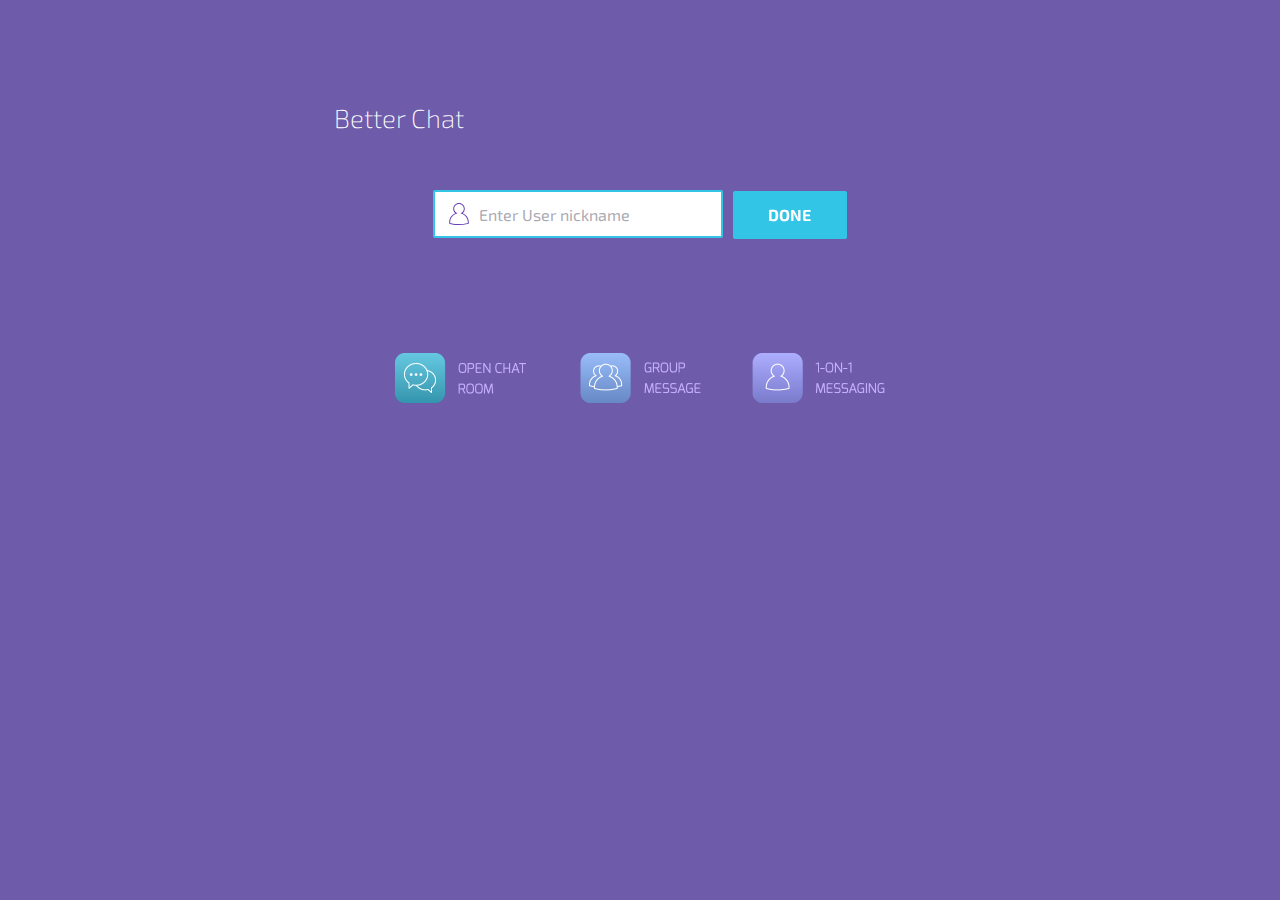
<file: index.html>
<!doctype html>
<html lang="en">
<head>
  <meta charset="UTF-8">

  <link rel="shortcut icon" href="https://s3.amazonaws.com/sendbird-static/favicon/favicon.ico" type="image/x-icon">

  <link href='https://fonts.googleapis.com/css?family=Exo+2:400,900italic,900,800italic,800,700italic,700,600italic,600,500italic,500,400italic,300italic,200italic,200,100italic,100,300' rel='stylesheet' type='text/css'>
  <link href='https://fonts.googleapis.com/css?family=Lato:400,900italic,900,800italic,800,700italic,700,600italic,600,500italic,500,400italic,300italic,200italic,200,100italic,100,300' rel='stylesheet' type='text/css'>

  <link rel="stylesheet" href="static/bootstrap/bootstrap.min.css">
  <link rel="stylesheet" href="static/css/sample-index.css">

  <title>Better</title>
</head>
<body class="sample-background">
  <div class="container">
    <div class="row">

      <!-- top -->
      <div class="index-section index-top">
        <div class="text-sort text-sort--right">
          
        </div>
        <div class="text-sort text-sort--left">
          <label class="index-title">Better Chat</label>
        </div>
      </div>

      <!-- nickname -->
      <div class="index-section index-input">
        <input type="text" class="index-nickname" maxlength="12" placeholder="Enter User nickname" id="user_nickname">
        <button type="button" class="index-button" id="btn_start">DONE</button>
      </div>

      <!-- description -->
     

      <div class="index-section index-bottom">
        <img src="static/img/image-landing-01.png" width="624">
      </div>

    </div>
  </div>
  

  <script src="static/js/jquery-1.11.3.min.js"></script>
  <script src="static/js/util.js"></script>
  <script src="static/js/index.js"></script>

</body>
</html>
</file>
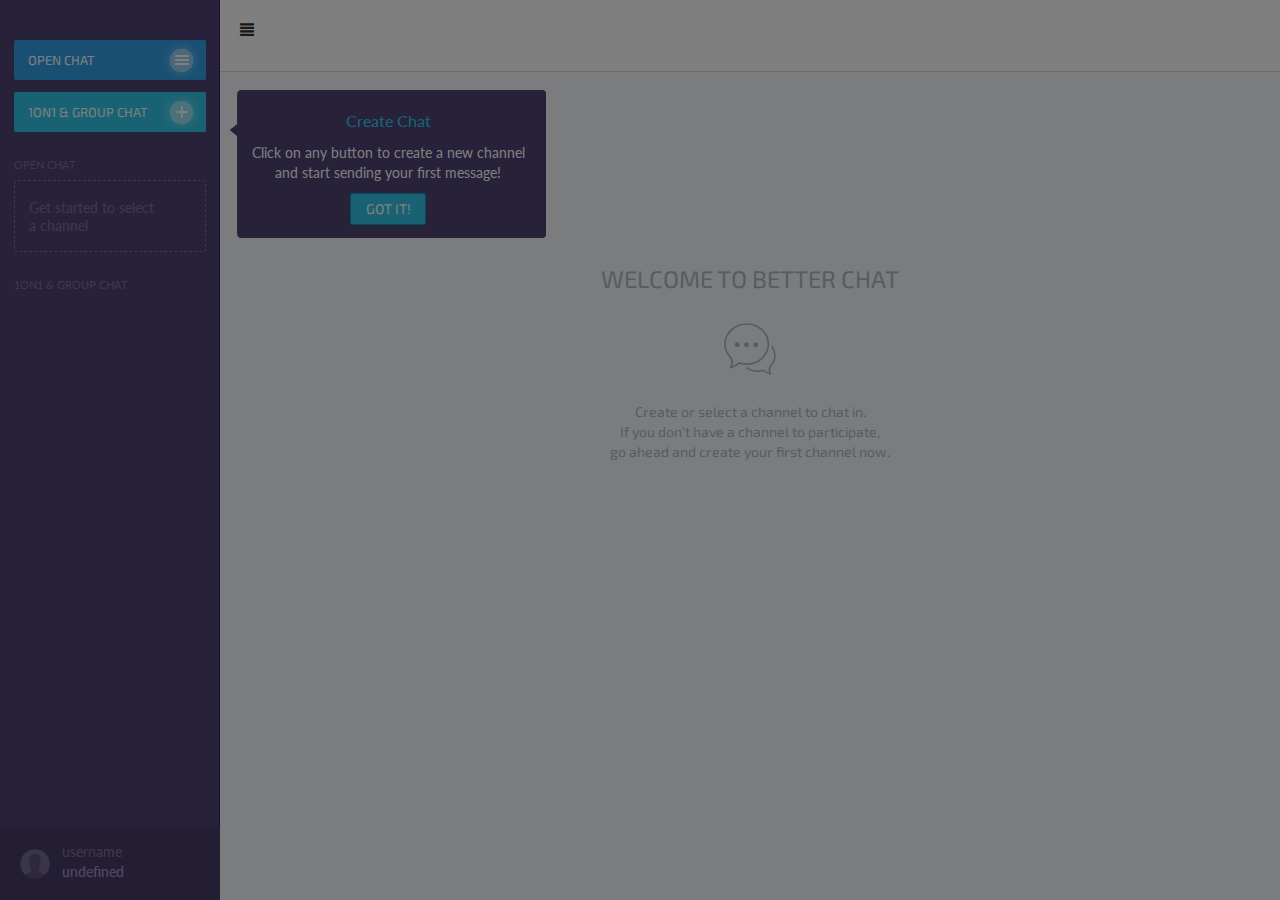
<file: chat.html>
<!doctype html>
<html lang="en">
<head>
  <meta charset="UTF-8">

  <link rel="shortcut icon" href="https://s3.amazonaws.com/sendbird-static/favicon/favicon.ico" type="image/x-icon">

  <link href='https://fonts.googleapis.com/css?family=Exo+2:400,900italic,900,800italic,800,700italic,700,600italic,600,500italic,500,400italic,300italic,200italic,200,100italic,100,300'
        rel='stylesheet' type='text/css'>
  <link href='https://fonts.googleapis.com/css?family=Lato:400,900italic,900,800italic,800,700italic,700,600italic,600,500italic,500,400italic,300italic,200italic,200,100italic,100,300'
        rel='stylesheet' type='text/css'>

  <link rel="stylesheet" href="static/bootstrap/bootstrap.min.css">
  <link rel="stylesheet" href="static/css/sample-chat.css">

  <title>Better</title>
  
</head>
<body>
  <div class="init-check"></div>

  <div class="sample-body">

    <!-- left nav -->
    <div class="left-nav">
     
      <div class="left-nav-channel-select">
        <button type="button" class="left-nav-button left-nav-open" id="btn_open_chat">
          OPEN CHAT
          <div class="left-nav-button-guide"></div>
        </button>
        <button type="button" class="left-nav-button left-nav-messaging" id="btn_messaging_chat">
          1ON1 & GROUP CHAT
          <div class="left-nav-button-guide"></div>
        </button>
      </div>

      <div class="left-nav-channel-section">
        <div class="left-nav-channel-title">OPEN CHAT</div>
        <div class="left-nav-channel-empty">Get started to select<br>a channel</div>
        <div id="open_channel_list"></div>

        <div class="left-nav-channel-title title-messaging">1ON1 & GROUP CHAT</div>
        <div id="messaging_channel_list"></div>
      </div>

      <div class="left-nav-user">
        <div class="left-nav-user left-nav-user-icon"></div>
        <div class="left-nav-user left-nav-login-user">
          <div class="left-nav-user left-nav-user-title">username</div>
          <div class="left-nav-user left-nav-user-nickname"></div>
        </div>
      </div>

    </div> <!-- // end left nav -->


    <!-- chat section -->
    <div class="right-section">
      <!-- modal-bg -->
      <div class="right-section__modal-bg"></div>

      <!-- top -->
      <div class="chat-top">

        <div class="glyphicon glyphicon-align-justify" onclick="showMenu()" style="float:left; margin-right:15px"></div>

        <div class="chat-top__title"></div>
        <div class="chat-top-button">

          <div class="chat-top__button chat-top__button-invite">INVITE</div>
          <div class="modal-guide-user">
            user list
          </div>

          <div class="chat-top__button chat-top__button-member"></div>
          <div class="modal-guide-member">
            Current member list
          </div>

          <div class="chat-top__button chat-top__button-leave"></div>
          <div class="modal-guide-leave">
            Leave
          </div>

        </div>
      </div>

      <!-- channel empty -->
      <div class="chat-empty">
        <div class="chat-empty chat-empty__tile">WELCOME TO BETTER CHAT</div>
        <div class="chat-empty chat-empty__icon"></div>
        <div class="chat-empty chat-empty__desc">
          Create or select a channel to chat in.<br>
          If you don't have a channel to participate,<br>
          go ahead and create your first channel now.
        </div>
      </div>

      <!-- chat -->
      <div class="chat">
        <div class="chat-canvas"></div>

        <div class="chat-input">
          <label class="chat-input-file" for="chat_file_input">
            <input type="file" name="file" id="chat_file_input" style="display: none;">
          </label>
          <div class="chat-input-text">
            <textarea class="chat-input-text__field" placeholder="Write a chat" disabled="true"></textarea>
          </div>
        </div>
        <label class="chat-input-typing"></label>
      </div>

    </div> <!-- // end chat section -->

  </div>

  <!-----------------------
            modal
  ------------------------>
  <div class="modal-guide-create">
    <div class="modal-guide-create__title">Create Chat</div>
    <div class="modal-guide-create__desc">
      Click on any button to create a new channel<br>
      and start sending your first message!
    </div>
    <button type="button" class="modal-guide-create__button" id="guide_create">GOT IT!</button>
  </div>

  <div class="modal-open-chat">
    <div class="modal-open-chat-top">
      <input type="text" class="modal-open-chat-top__search" placeholder="Search Channel" id="modal_open_chat_search">
    </div>
    <div class="modal-open-chat-list"></div>
    <div class="modal-open-chat-more">
      <div class="modal-open-chat-more__text">MORE<div class="modal-open-chat-more__icon"></div></div>
    </div>
  </div>

  <div class="modal-messaging">
    <div class="modal-messaging-top">
      <label class="modal-messaging-top__title">1on1 Chat</label>
      <label class="modal-messaging-top__desc">Member list shows people inside the application.</label>
    </div>
    <div class="modal-messaging-list">
      <div class="modal-messaging-list__item">Username1<div class="modal-messaging-list__icon"></div></div>
      <div class="modal-messaging-list__item">Username2<div class="modal-messaging-list__icon modal-messaging-list__icon--select"></div></div>

      <div class="modal-messaging-more">MORE<div class="modal-messaging-more__icon"></div></div>
    </div>
    <div class="modal-messaging-bottom">
      <button type="button" class="modal-messaging-bottom__button" onclick="startMessaging()">START MESSAGE</button>
    </div>
  </div>

  <div class="modal-member">
    <div class="modal-member-title">CURRENT MEMBER LIST</div>
    <div class="modal-member-list"></div>
  </div>

  <div class="modal-invite">
    <div class="modal-invite-title">USER LIST</div>
    <div class="modal-invite-top">
      <label class="modal-messaging-top__title modal-invite-top__title">1on1 Chat</label>
      <label class="modal-invite-top__desc">Member list shows people inside the application.</label>
    </div>
    <div class="modal-messaging-list modal-invite-list">

    </div>
    <div class="modal-invite-bottom">
      <button type="button" class="modal-invite-bottom__button" onclick="inviteMember()">INVITE</button>
    </div>
  </div>

  <div class="modal-leave-channel">
    <div class="modal-leave-channel-card">
      <div class="modal-leave-channel-title">Are you Sure?</div>
      <div class="modal-leave-channel-desc">Do you want to leave this channel?</div>
      <div class="modal-leave-channel-separator"></div>
      <div class="modal-leave-channel-bottom">
        <button type="button" class="modal-leave-channel-button modal-leave-channel-close">CANCEL</button>
        <button type="button" class="modal-leave-channel-button modal-leave-channel-submit">YES</button>
      </div>
    </div>
  </div>
  <!-----------------------
        // END modal
  ------------------------>

  <script src="static/lib/SendBird.min.js"></script>
  <script src="static/js/jquery-1.11.3.min.js"></script>
  <script src="static/js/util.js"></script>
  <script src="static/js/chat.js"></script>

</body>
</html>
</file>
<file: static/css/sample-index.css>
input, button {
  outline: none;
}

.sample-background {
  background: #6e5baa;
  min-width: 960px;
  overflow-x: scroll;
}

.index-section {
  width: 624px;
  margin: auto;
  height: 70px;
}

.index-top {
  margin-top: 80px;
}

.index-title {
  color: #fff;
  font-family: 'Exo 2';
  font-weight: 200;
  font-size: 26px;
  margin: 0 0 0 6px;
  line-height: 76px;
}

.text-sort {
  width: 310px;
  padding: 0;
  margin: 0;
  float: left;
}

.text-sort--right {
  text-align: right;
}

.text-sort--left {
  text-align: left;
}

.index-input {
  text-align: center;
  margin-top: 40px;
}

.index-nickname:focus,
.index-nickname:hover,
.index-nickname:active {
  border: 2px solid #32C5E6;
}


.index-nickname {
  padding: 0 10px 0 44px;
  background: url("../img/icon-username-landing.svg") #fff no-repeat 12px;
  width: 290px;
  height: 48px;
  border: 2px solid #fff;
  -webkit-border-radius: 2px;
  -moz-border-radius: 2px;
  border-radius: 2px;
  font-family: 'Lato';
  font-weight: 400;
  font-size: 16px;
  color: #555555;
}
::-webkit-input-placeholder { /* WebKit browsers */
  font-family: 'Exo 2';
  font-weight: 400;
  font-size: 16px;
  color: #aaaab3 !important;
}
:-moz-placeholder { /* Mozilla Firefox 4 to 18 */
  font-family: 'Exo 2';
  font-weight: 400;
  font-size: 16px;
  color: #aaaab3 !important;
}
::-moz-placeholder { /* Mozilla Firefox 19+ */
  font-family: 'Exo 2';
  font-weight: 400;
  font-size: 16px;
  color: #aaaab3 !important;
}
:-ms-input-placeholder { /* Internet Explorer 10+ */
  font-family: 'Exo 2';
  font-weight: 400;
  font-size: 16px;
  color: #aaaab3 !important;
}

.index-button {
  margin: 0 0 0 6px;
  width: 114px;
  height: 48px;
  -webkit-border-radius: 2px;
  -moz-border-radius: 2px;
  border-radius: 2px;
  border: 0;
  background: #32c5e6;
  font-family: 'Exo 2';
  font-weight: 700;
  font-size: 16px;
  color: #fff;
  padding: 0;
}

.index-button:hover,
.index-button:focus {
  background: #328FE6;
}

.index-text {
  height: 100%;
  margin-top: 20px;
  font-family: 'Exo 2';
  font-weight: 300;
  font-size: 16px;
  color: #c7b0ff;
  text-align: center;
}

.index-bottom {
  width: 100%;
  height: 100%;
  text-align: center;
  margin-top: 80px;
}
</file>
<file: static/css/sample-chat.css>
input, button, textarea {
  outline: none;
}

.left-nav::-webkit-scrollbar {
  width: 8px;
}

.left-nav::-webkit-scrollbar-track {
  -webkit-box-shadow: inset 0 0 6px rgba(0, 0, 0, 0.3);
  -webkit-border-radius: 10px;
  border-radius: 10px;
}

.left-nav::-webkit-scrollbar-thumb {
  -webkit-border-radius: 10px;
  border-radius: 10px;
  background: rgba(63, 47, 91, 0.65);
  -webkit-box-shadow: inset 0 0 6px rgba(0, 0, 0, 0.5);
}

.left-nav::-webkit-scrollbar-thumb:window-inactive {
  background: rgba(63, 47, 91, 0.65);
}



.init-check {
  display: none;
  position: absolute;
  top: 0;
  left: 0;
  width: 100%;
  height: 100%;
  background: rgba(0, 0, 0, 0.5);
  z-index: 999;
}

.sample-body {
  min-width: 960px;
  overflow-x: auto;
}

.left-nav {
  width: 220px;
  height: 100vh;
  background: #4e4273;
  padding: 20px 0 0 0;
  border-right: 1px solid #3b1973;
  float: left;
}

.left-nav-icon {
  width: 142px;
  height: 50px;
  background: url("../img/logo_main.svg") no-repeat center center;
  margin-left: 14px;
}

.left-nav-channel-select {
  padding: 20px 14px 0 14px;
}

.left-nav-button-guide {
  width: 36px;
  height: 36px;
  background: url("../img/image-outerglow.svg") no-repeat center center transparent;
  float: right;
  margin-right: 7px;
}

.left-nav-button {
  width: 192px;
  height: 40px;
  -webkit-border-radius: 2px;
  -moz-border-radius: 2px;
  border-radius: 2px;
  padding: 0 0 0 14px;
  font-family: 'Exo 2';
  font-weight: 400;
  font-size: 13px;
  color: #fff;
  line-height: 36px;
  border: 0;
  text-align: left;
}

.left-nav-open {
  background: url("../img/btn-openchat-normal.svg") no-repeat 160px center #329fe6;
}
.left-nav-open:hover,
.left-nav-open:focus {
  background: url("../img/btn-openchat-normal.svg") no-repeat 160px center #0e6bc4;
}

.left-nav-open--active,
.left-nav-open--active:hover,
.left-nav-open--active:focus {
  width: 212px;
  background: url("../img/btn-openchat-close.svg") no-repeat 160px center #0e6bc4;
}

.left-nav-messaging {
  margin-top: 12px;
  background: url("../img/btn-1on1groupchat-normal.svg") no-repeat 160px center #32c5e6;
}
.left-nav-messaging:hover,
.left-nav-messaging:focus {
  background: url("../img/btn-1on1groupchat-normal.svg") no-repeat 160px center #0f9ab8;
}

.left-nav-messaging--active,
.left-nav-messaging--active:hover,
.left-nav-messaging--active:focus {
  width: 212px;
  background: url("../img/btn-openchat-close.svg") no-repeat 160px center #0f9ab8;
}

.left-nav-channel-section {
  height: calc(100% - 240px);
  margin-top: 18px;
  overflow-y: auto;
}

.left-nav-channel-empty {
  width: 192px;
  height: 72px;
  padding: 18px 0 0 14px;
  margin-left: 14px;
  border: 1px dashed #7f6da0;
  -webkit-border-radius: 4px;
  -moz-border-radius: 4px;
  border-radius: 4px;
  font-family: 'Lato';
  font-weight: 500;
  font-size: 14px;
  color: #7f6da0;
  line-height: 18px;
  text-align: left;
}

.left-nav-channel-title {
  width: 100%;
  height: 30px;
  font-family: 'Lato';
  font-weight: 500;
  font-size: 11px;
  color: #7f6da0;
  line-height: 30px;
  padding: 0 14px;
}
.title-messaging {
  margin-top: 18px;
}

.left-nav-channel {
  width: 100%;
  height: 30px;
  font-family: 'Lato';
  font-weight: 500;
  font-size: 16px;
  color: #a08dce;
  line-height: 30px;
  padding: 0 0 0 38px;
  cursor: pointer;
}

.left-nav-channel-open {
  background: url("../img/icon-menu-channel-off.svg") no-repeat 14px center transparent;
}
.left-nav-channel-open:hover {
  background: url("../img/icon-menu-channel-off.svg") no-repeat 14px center #463c66;
}

.left-nav-channel-open--active {
  background: url("../img/icon-menu-channel-on.svg") no-repeat 14px center #362f4f;
  color: #fff;
}
.left-nav-channel-open--active:hover {
  background: url("../img/icon-menu-channel-on.svg") no-repeat 14px center #3f2f5b;
  color: #fff;
}

.left-nav-channel-open--active:hover > .left-nav-channel-leave,
.left-nav-channel-messaging--active:hover > .left-nav-channel-leave,
.left-nav-channel-group--active:hover > .left-nav-channel-leave {
  display: block;
}
.left-nav-channel-leave {
  display: none;
  width: 17px;
  height: 30px;
  float: right;
  margin-right: 20px;
  background: url("../img/btn-leave-menu-over.svg") no-repeat center center transparent;
}
.left-nav-channel-leave--active {
  display: block;
  background: url("../img/btn-leave-menu-click.svg") no-repeat center center transparent;
}

.left-nav-channel-messaging {
  background: url("../img/icon-menu-chat-off.svg") no-repeat 14px center transparent;
}
.left-nav-channel-messaging:hover {
  background: url("../img/icon-menu-chat-off.svg") no-repeat 14px center #463c66;
}

.left-nav-channel-messaging--active {
  background: url("../img/icon-menu-chat-on.svg") no-repeat 14px center #362f4f;
  color: #fff;
}

.left-nav-channel-group {
  background: url("../img/icon-menu-group-off.svg") no-repeat 14px center transparent;
}
.left-nav-channel-group:hover {
  background: url("../img/icon-menu-group-off.svg") no-repeat 14px center #463c66;
}

.left-nav-channel-group--active {
  background: url("../img/icon-menu-group-on.svg") no-repeat 14px center #362f4f;
  color: #fff;
}

.left-nav-channe__unread {
  width: 20px;
  height: 16px;
  -webkit-border-radius: 6px;
  -moz-border-radius: 6px;
  border-radius: 6px;
  background: #f5429c;
  font-family: 'Lato';
  font-weight: 400;
  font-size: 11px;
  color: #fff;
  line-height: 16px;
  float: right;
  text-align: center;
  margin: 7px 20px 0 0;
}

.left-nav-user {
  width: 220px;
  height: 72px;
  position: absolute;
  bottom: 0;
  background: #463c66;
  font-family: 'Lato';
}

.left-nav-user-icon {
  width: 30px;
  height: 72px;
  position: relative;
  background: url("../img/image-profile.svg") no-repeat center center;
  margin-left: 20px;
  float: left;
}

.left-nav-user-title {
  width: auto;
  height: auto;
  position: relative;
  font-weight: 500;
  color: #7f6da0;
}

.left-nav-user-nickname {
  width: auto;
  height: auto;
  position: relative;
  font-weight: 600;
  color: #a08dce;
}

.left-nav-login-user {
  width: auto;
  height: auto;
  position: relative;
  float: left;
  margin-top: 14px;
  margin-left: 12px;
}


.right-section {
  width: calc(100% - 220px);
  height: 100vh;
  float: left;
}

.right-section__modal-bg {
  display: none;
  width: calc(100% - 220px);
  height: 100%;
  z-index: 1;
  background: rgba(0, 0, 0, 0.7);
  position: absolute;
}

.chat-top {
  width: 100%;
  height: 72px;
  background: #fff;
  border-bottom: 1px solid rgba(171, 184, 196, 0.5);
  padding: 21px 20px 0 20px;
}

.chat-top__title {
  display: none;
  padding-left: 20px;
  background: url("../img/icon-openchat-title.svg") no-repeat left center;
  font-family: 'Lato';
  font-weight: 500;
  font-size: 18px;
  color: #4f398f;
  line-height: 30px;
  float: left;
}
.chat-top__title--messaging {
  background: url("../img/icon-1on1chat-title.svg") no-repeat left center;
}
.chat-top__title--group {
  background: url("../img/icon-groupchat-title.svg") no-repeat left center;
}

.chat-top-button {
  display: none;
  float: right;
  height: 30px;
}

.chat-top__button {
  width: 30px;
  height: 30px;
  padding: 4px;
  border: 1px solid #8f9fae;
  -webkit-border-radius: 2px;
  -moz-border-radius: 2px;
  border-radius: 2px;
  cursor: pointer;
  float: left;
}
.chat-top__button:hover {

}

.chat-top__button-leave {
  -webkit-border-top-left-radius: 0;
  border-top-left-radius: 0;
  -webkit-border-bottom-left-radius: 0;
  border-bottom-left-radius: 0;
  background: url("../img/btn-leave-normal.svg") no-repeat center center #f7f8fc;
}
.chat-top__button-leave:hover {
  background: url("../img/btn-leave-over.svg") no-repeat center center #f7f8fc;
}
.chat-top__button-leave--active {
  background: url("../img/btn-leave-over.svg") no-repeat center center #e8eaef;
}

.chat-top__button-member {
  background: url("../img/btn-memberlist-normal.svg") no-repeat center center #f7f8fc;
}
.chat-top__button-member__right {
  -webkit-border-top-right-radius: 0;
  border-top-right-radius: 0;
  -webkit-border-bottom-right-radius: 0;
  border-bottom-right-radius: 0;
  border-right: 0;
}
.chat-top__button-member__all {
  -webkit-border-radius: 0;
  -moz-border-radius: 0;
  border-radius: 0;
  border-right: 0;
  border-left: 0;
}
.chat-top__button-member:hover {
  background: url("../img/btn-memberlist-over.svg") no-repeat center center #f7f8fc;
}
.chat-top__button-member--active {
  background: url("../img/btn-memberlist-over.svg") no-repeat center center #e8eaef
}

.chat-top__button-invite {
  display: none;
  width: 78px;
  height: 30px;
  -webkit-border-top-right-radius: 0;
  border-top-right-radius: 0;
  -webkit-border-bottom-right-radius: 0;
  border-bottom-right-radius: 0;
  font-family: 'Exo 2';
  font-weight: 400;
  font-size: 12px;
  color: #8f9fae;
  line-height: 28px;
  background: url("../img/btn-invite-normal.svg") no-repeat 8px center #f7f8fc;
  padding: 0 0 0 26px;
}
.chat-top__button-invite:hover {
  background: url("../img/btn-invite-over.svg") no-repeat 8px center #f7f8fc;
}
.chat-top__button-invite--active,
.chat-top__button-invite--active:hover {
  color: #747f8d;
  background: url("../img/btn-invite-normal.svg") no-repeat 8px #e8eaef;
}

.chat-empty {
  width: 100%;
  height: calc(100% - 72px);
  background: #f7f8fc;
  padding: 190px 0;
  font-family: 'Exo 2';
  font-weight: 400;
  text-align: center;
  color: #abb8c4;
}
.chat-empty__tile {
  height: auto;
  padding: 0;
  font-size: 24px;
}
.chat-empty__icon {
  width: 100%;
  height: 66px;
  padding: 0;
  background: url("../img/img-empty.svg") no-repeat center center transparent;
  margin: 20px 0;
}
.chat-empty__desc {
  height: auto;
  padding: 0;
  font-size: 14px;
}

.chat {
  display: none;
  width: 100%;
  height: calc(100% - 72px);
}

.chat-canvas {
  width: 100%;
  height: calc(100% - 71px);
  background: #f7f8fc;
  border-bottom: 1px solid rgba(171, 184, 196, 0.5);
  overflow-y: auto;
  padding: 28px 0 0 0;
}

.chat-canvas__list {
  width: 100%;
  min-height: 24px;
  background: transparent;
  font-family: 'Lato';
  font-weight: 400;
  font-size: 16px;
  color: #60768b;
  padding: 0 20px;
}

.chat-canvas__list-notice {
  width: 100%;
  height: 32px;
  min-height: 24px;
  background: transparent;
  font-family: 'Lato';
  font-weight: 400;
  font-size: 16px;
  color: #60768b;
  line-height: 24px;
}

.chat-canvas__list-system {
  width: 100%;
  height: 24px;
  font-weight: 400;
  font-style: italic;
  color: #60768b;
  background: #e8ecef;
  padding: 0 20px;
  margin: 6px 0;
}

.chat-canvas__list-broadcast {
  width: 100%;
  font-weight: 400;
  font-style: normal;
  color: #333e4a;
  background: #d7eef7;
  padding: 0 20px;
  margin: 6px 0;
}

.chat-canvas__list-name {
  font-weight: 600;
  color: #333e4a;
  vertical-align: top;
}
.chat-canvas__list-name__user {
  color: #4f398f;
}
.chat-canvas__list-separator {
  padding: 0 6px;
  color: #60768b;
  vertical-align: top;
  font-weight: 400;
}
.chat-canvas__list-text {
  max-width: calc(100% - 220px);
  color: #2a78c2;
  word-wrap: break-word;
  font-weight: 400;
  font-size: 16px;
  color: #60768b;
}
.chat-canvas__list-text-file {
  width: 44px;
  margin-right: 6px;
  -webkit-border-radius: 2px;
  -moz-border-radius: 2px;
  border-radius: 2px;
  background: #e2eff7;
  font-family: 'Exo 2';
  font-weight: 400;
  font-size: 12px;
  color: #2a78c2;
  text-align: center;
}
a.hover,
a:hover,
a.hover:hover {
  color: #2a78c2;
  text-decoration: underline;
}
.chat-canvas__list-file {
  border-left: 4px solid #abb8c4;
  padding-left: 10px;
  cursor: pointer;
  margin: 6px 0 10px 0;
}
.chat-canvas__list-file-img {
  max-width: 400px;
  max-height: 300px;
}

.chat-input {
  width: 100%;
  height: 51px;
  padding: 8px 20px 4px 20px;
  background: #fff;
}

.chat-input-file {
  width: 40px;
  height: 40px;
  float: left;
  padding: 10px;
  margin-bottom: 3px;
  border: 1px solid #abb8c4;
  -webkit-border-top-left-radius: 2px;
  border-top-left-radius: 2px;
  -webkit-border-bottom-left-radius: 2px;
  border-bottom-left-radius: 2px;
  background: url("../img/btn-upload.svg") no-repeat center center;
  cursor: pointer;
}
.chat-input-file:hover {
  background: url("../img/btn-upload.svg") no-repeat center center #f7f8fc;
}

.file-upload {
  background: url("../img/loading-rectagular.gif") no-repeat center center #f7f8fc;
}
label.chat-input-file.file-upload {
  background: url("../img/loading-rectagular.gif") no-repeat center center #f7f8fc;
}

.chat-input-text {
  width: calc(100% - 40px);
  height: 40px;
  float: left;
}

.chat-input-typing {
  display: none;
  font-family: 'Lato';
  font-weight: 400;
  font-style: italic;
  font-size: 11px;
  color: #60768b;
  margin: 0;
  padding: 0 20px;
}

::-webkit-input-placeholder { /* WebKit browsers */
  font-weight: 300;
}
:-moz-placeholder { /* Mozilla Firefox 4 to 18 */
  font-weight: 300;
}
::-moz-placeholder { /* Mozilla Firefox 19+ */
  font-weight: 300;
}
:-ms-input-placeholder { /* Internet Explorer 10+ */
  font-weight: 300;
}
.chat-input-text__field {
  width: 100%;
  height: 40px;
  min-height: 40px;
  max-height: 40px;
  font-family: 'Lato';
  font-weight: 400;
  font-size: 14px;
  color: #8f9fae;
  overflow-y: auto;
  resize: none;
  padding: 10px 20px 0 20px;
  border: 1px solid #abb8c4;
  border-left: 0;
  -webkit-border-top-right-radius: 2px;
  border-top-right-radius: 2px;
  -webkit-border-bottom-right-radius: 2px;
  border-bottom-right-radius: 2px;
  background: #f7f8fc;
}

.chat-input-text__field:focus {
  color: #60768b;
  background: #fff;
}

.modal-guide-create {
  width: 316px;
  height: 148px;
  position: absolute;
  top: 90px;
  left: 230px;
  border: 0;
  background: url("../img/img-create.svg") no-repeat center center transparent;
  padding: 20px 0 16px 0;
  text-align: center;
  z-index: 2;
}

.modal-guide-create__title {
  font-family: 'Lato';
  font-weight: 500;
  font-size: 16px;
  color: #32c5e6;
}

.modal-guide-create__desc {
  font-family: 'Lato';
  font-weight: 400;
  font-size: 14px;
  color: #fff;
  margin: 10px 0;
}

.modal-guide-create__button {
  width: 76px;
  height: 32px;
  background: #32c5e6;
  border: 1px solid #0692b0;
  -webkit-border-radius: 2px;
  -moz-border-radius: 2px;
  border-radius: 2px;
  font-family: 'Exo 2';
  font-weight: 400;
  font-size: 14px;
  color: #fff;
}
.modal-guide-create__button:hover,
.modal-guide-create__button:focus {
  background: #328fe6;
  border: 1px solid #1a64ab;
}

.modal-guide-leave {
  display: none;
  width: 62px;
  height: 42px;
  position: absolute;
  top: 52px;
  right: 16px;
  border: 0;
  background: url("../img/img-leave.svg") no-repeat center center transparent;
  font-family: 'Lato';
  font-weight: 500;
  font-size: 14px;
  color: #fff;
  line-height: 46px;
  text-align: center;
  z-index: 5;
}
.chat-top__button-leave:hover + .modal-guide-leave {
  display: block;
}

.modal-guide-member {
  display: none;
  width: 132px;
  height: 42px;
  position: absolute;
  top: 52px;
  right: 18px;
  border: 0;
  background: url("../img/img-current.svg") no-repeat center center transparent;
  font-family: 'Lato';
  font-weight: 500;
  font-size: 12px;
  color: #fff;
  line-height: 46px;
  text-align: center;
  z-index: 5;
}
.chat-top__button-member:hover + .modal-guide-member {
  display: block;
}
.chat-top__button-member--active:hover + .modal-guide-member {
  display: none;
}

.modal-guide-user {
  display: none;
  width: 132px;
  height: 42px;
  position: absolute;
  top: 52px;
  right: 42px;
  border: 0;
  background: url("../img/img-member.svg") no-repeat center center transparent;
  font-family: 'Lato';
  font-weight: 500;
  font-size: 14px;
  color: #fff;
  line-height: 46px;
  text-align: center;
  z-index: 5;
}
.chat-top__button-invite:hover + .modal-guide-user {
  display: block;
}
.chat-top__button-invite--active:hover + .modal-guide-user {
  display: none;
}

.modal-open-chat {
  display: none;
  width: 300px;
  height: 100vh;
  position: absolute;
  background: #fff;
  top: 0;
  left: 220px;
  z-index: 2;
}

.modal-open-chat-top {
  height: 72px;
  padding: 20px 24px;
  border-bottom: 1px solid rgba(171, 184, 196, 0.5);
}

.modal-open-chat-top__search {
  width: 250px;
  height: 32px;
  padding: 0 34px 0 12px;
  background: url("../img/icon-search.svg") no-repeat 220px center #fff;
  font-family: 'Lato';
  font-weight: 400;
  font-size: 14px;
  color: #abb8c4;
  border: 1px solid #abb8c4;
  -webkit-border-radius: 2px;
  -moz-border-radius: 2px;
  border-radius: 2px;
}

.modal-open-chat-top__search:hover {
  background: url("../img/icon-search.svg") no-repeat 220px center #fafcff;
  border: 1px solid #abb8c4;
}

.modal-open-chat-top__search:focus {
  background: url("../img/icon-search.svg") no-repeat 220px center #fff;
  border: 1px solid #6742d6;
  color: #60768b;
}

.modal-open-chat-list {
  width: 100%;
  height: calc(100% - 143px);
  overflow-y: auto;
}

.modal-open-chat-list__item {
  width: 100%;
  height: 36px;
  background: url("../img/icon-list-channel.svg") no-repeat 20px center transparent;
  font-family: 'Lato';
  font-weight: 400;
  font-size: 16px;
  color: #60768b;
  line-height: 36px;
  padding: 0 0 0 40px;
  cursor: pointer;
}
.modal-open-chat-list__item:hover {
  background: url("../img/icon-list-channel.svg") no-repeat 20px center #e4ebef;
  font-weight: 600;
  color: #333e4a;
}

.modal-open-chat-more {
  display: none;
  width: 100%;
  height: 72px;
  border-top: 1px solid rgba(171, 184, 196, 0.5);
  font-family: 'Lato';
  font-weight: 400;
  font-size: 14px;
  color: #60678b;
  line-height: 36px;
  text-align: center;
  padding: 12px 15px;
}
.modal-open-chat-more__icon {
  width: 10px;
  height: 10px;
  background: url("../img/btn-more-normal.svg") no-repeat center center;
  margin-left: 6px;
  display: inline-block;
}
.modal-open-chat-more:hover,
.modal-open-chat-more:focus {
  color: #32c5e6;
}
.modal-open-chat-more:hover > .modal-open-chat-more__text > .modal-open-chat-more__icon,
.modal-open-chat-more:focus > .modal-open-chat-more__text > .modal-open-chat-more__icon {
  background: url("../img/btn-more-over.svg") no-repeat center center;
}

.modal-open-chat-more__text {
  width: 270px;
  height: 46px;
  margin: auto;
  font-family: 'Lato';
  font-weight: 400;
  font-size: 14px;
  color: #60678b;
  line-height: 46px;
  text-align: center;
  background: #fff;
  cursor: pointer;
}

.modal-open-chat-more:hover > .modal-open-chat-more__text,
.modal-open-chat-more:focus > .modal-open-chat-more__text {
  color: #32c5e6;
  background: #f5f6f7;
}

.modal-messaging {
  display: none;
  width: 300px;
  height: 100vh;
  position: absolute;
  background: #fff;
  top: 0;
  left: 220px;
  z-index: 2;
}
.modal-messaging-top {
  width: 100%;
  height: 92px;
  padding: 16px 20px 0 20px;
  font-family: 'Lato';
  font-weight: 500;
  border-bottom: 1px solid rgba(171, 184, 196, 0.5);
}
.modal-messaging-top__title {
  font-size: 16px;
  color: #333e4a;
}
.modal-messaging-top__desc {
  font-style: italic;
  font-size: 14px;
  font-weight: 300;
  color: #abb8c4;
}
.modal-messaging-list {
  width: 100%;
  height: calc(100% - 164px);
  overflow-y: auto;
}
.modal-messaging-list__item {
  width: 100%;
  height: 36px;
  padding: 0 20px 0 50px;
  background: url("../img/icon-userlist.svg") no-repeat 20px center #fff;
  font-family: 'Lato';
  font-weight: 400;
  font-size: 16px;
  color: #60768b;
  line-height: 36px;
  cursor: pointer;
}
.modal-messaging-list__item:hover,
.modal-messaging-list__item:focus {
  font-weight: 600;
  background: url("../img/icon-userlist.svg") no-repeat 20px center #e4ebef;
}
.modal-messaging-list__icon {
  width: 16px;
  height: 36px;
  float: right;
  background: url("../img/btn-check-normal.svg") no-repeat center center;
}
.modal-messaging-list__item:hover > .modal-messaging-list__icon,
.modal-messaging-list__item:focus > .modal-messaging-list__icon {
  background: url("../img/btn-check-over.svg") no-repeat center center;
}
.modal-messaging-list__icon--select,
.modal-messaging-list__item:hover > .modal-messaging-list__icon--select,
.modal-messaging-list__item:focus > .modal-messaging-list__icon--select {
  background: url("../img/btn-check-click.svg") no-repeat center center;
}
.modal-messaging-more {
  width: 100%;
  height: 46px;
  font-family: 'Lato';
  font-weight: 400;
  font-size: 14px;
  color: #60678b;
  line-height: 46px;
  text-align: center;
  cursor: pointer;
}
.modal-messaging-more:hover,
.modal-messaging-more:focus {
  color: #32c5e6;
}
.modal-messaging-more__icon {
  width: 10px;
  height: 10px;
  background: url("../img/btn-more-normal.svg") no-repeat center center;
  margin-left: 6px;
  display: inline-block;
}
.modal-messaging-more:hover > .modal-messaging-more__icon,
.modal-messaging-more:focus > .modal-messaging-more__icon {
  background: url("../img/btn-more-over.svg") no-repeat center center;
}
.modal-messaging-bottom {
  width: 100%;
  height: 72px;
  border-top: 1px solid rgba(171, 184, 196, 0.5);
  text-align: center;
  padding: 13px 0;
}
.modal-messaging-bottom__button {
  width: 270px;
  height: 46px;
  border: 1px solid #0692b0;
  -webkit-border-radius: 4px;
  -moz-border-radius: 4px;
  border-radius: 4px;
  font-family: 'Exo 2';
  font-weight: 400;
  font-size: 16px;
  color: #ffffff;
  background: #32c5e6;
}
.modal-messaging-bottom__button:hover,
.modal-messaging-bottom__button:focus {
  border: 1px solid #1a64ab;
  background: #328fe6;
}

.modal-leave-channel {
  display: none;
  position: fixed;
  top: 0;
  right: 0;
  bottom: 0;
  left: 0;
  width: 100%;
  height: 100%;
  background: rgba(0, 0, 0, 0.5);
  opacity: 1;
  z-index: 3;
  -webkit-transition: opacity .15s linear;
  -o-transition: opacity .15s linear;
  transition: opacity .15s linear;
}

.modal-leave-channel-card {
  width: 386px;
  height: auto;
  margin: 200px auto;
  background: #fff;
  opacity: 1;
  border: 1px solid #abb8c4;
  -webkit-border-radius: 4px;
  -moz-border-radius: 4px;
  border-radius: 4px;
}

.modal-leave-channel-title {
  font-family: 'Lato';
  font-weight: 600;
  font-size: 18px;
  color: #333e4a;
  margin-top: 24px;
  padding: 0 20px;
}

.modal-leave-channel-desc {
  font-family: 'Lato';
  font-weight: 400;
  font-size: 14px;
  color: #60768b;
  margin-top: 10px;
  padding: 0 20px;
}

.modal-leave-channel-separator {
  padding-top: 14px;
  border-bottom: 1px solid rgba(171, 184, 196, 0.5);
}

.modal-leave-channel-bottom {
  padding: 10px 20px;
  text-align: right;
}

.modal-leave-channel-button {
  width: 68px;
  height: 28px;
  text-align: center;
  font-family: 'Exo 2';
  font-weight: 400;
  font-size: 12px;
  border: 1px solid;
  -webkit-border-radius: 2px;
  -moz-border-radius: 2px;
  border-radius: 2px;
}

.modal-leave-channel-close {
  color: #60678b;
  border: 1px solid #abb8c4;
  background: #fafcff;
}
.modal-leave-channel-close:hover,
.modal-leave-channel-close:focus {
  color: #6742d6;
  border: 1px solid #6742d6;
}

.modal-leave-channel-submit {
  color: #fff;
  border: 1px solid #0692b0;
  background: #32c5e6;
}
.modal-leave-channel-submit:hover,
.modal-leave-channel-submit:focus {
  border: 1px solid #1a64ab;
  background: #328fe6;
}

.modal-member {
  display: none;
  width: 250px;
  height: 410px;
  position: absolute;
  top: 56px;
  right: 48px;
  background: #fff;
  -webkit-border-radius: 3px;
  -moz-border-radius: 3px;
  border-radius: 3px;
  border: 1px solid #abb8c4;
  z-index: 2;
  -webkit-box-shadow: 0 5px 10px 0 rgba(0,0,0,0.3);
  -moz-box-shadow: 0 5px 10px 0 rgba(0,0,0,0.3);
  box-shadow: 0 5px 10px 0 rgba(0,0,0,0.3);
}

.modal-member-title {
  width: 100%;
  height: 38px;
  font-family: 'Exo 2';
  font-weight: 400;
  font-size: 12px;
  color: #60768b;
  border-bottom: 1px solid #abb8c4;
  border-bottom: 1px solid rgba(171, 184, 196, 0.5);
  padding: 0 20px;
  line-height: 38px;
}

.modal-member-list {
  width: 100%;
  height: 340px;
  font-family: 'Lato';
  font-weight: 500;
  font-size: 14px;
  color: #60768b;
  padding: 0 0 14px 0;
  margin-top: 14px;
  overflow-y: auto;
}

.modal-member-list__item {
  padding: 0 20px 14px 20px;
}

.modal-member-list__icon {
  width: 23px;
  height: 23px;
  background: url("../img/icon-off.svg") no-repeat center center;
  float: left;
  margin-right: 10px;
}
.modal-member-list__icon--online {
  background: url("../img/icon-on.svg") no-repeat center center;
}

.modal-member-list__name {
  width: auto;
  height: 23px;
  line-height: 23px;
}

.modal-invite {
  display: none;
  width: 386px;
  height: 410px;
  position: absolute;
  top: 56px;
  right: 80px;
  background: #fff;
  -webkit-border-radius: 3px;
  -moz-border-radius: 3px;
  border-radius: 3px;
  border: 1px solid #abb8c4;
  z-index: 2;
  -webkit-box-shadow: 0 5px 10px 0 rgba(0,0,0,0.3);
  -moz-box-shadow: 0 5px 10px 0 rgba(0,0,0,0.3);
  box-shadow: 0 5px 10px 0 rgba(0,0,0,0.3);
}

.modal-invite-title {
  width: 100%;
  height: 38px;
  font-family: 'Exo 2';
  font-weight: 400;
  font-size: 12px;
  color: #60768b;
  border-bottom: 1px solid rgba(171, 184, 196, 0.5);
  padding: 0 20px;
  line-height: 38px;
}

.modal-invite-top {
  width: 100%;
  height: 80px;
  padding: 16px 20px;
  font-family: 'Lato';
  font-weight: 500;
}
.modal-invite-top__title {
  font-size: 16px;
  color: #333e4a;
  display: block;
}
.modal-invite-top__desc {
  font-style: italic;
  font-size: 14px;
  font-weight: 300;
  color: #abb8c4;
}

.modal-invite-list {
  width: 100%;
  height: 234px;
  font-family: 'Lato';
  font-weight: 500;
  font-size: 14px;
  color: #60768b;
  padding: 0;
  margin-bottom: 6px;
  overflow-y: auto;
}

.modal-invite-bottom {
  width: 100%;
  height: 38px;
  padding: 10px 20px;
  text-align: right;
  border-top: 1px solid rgba(171, 184, 196, 0.5);
}

.modal-invite-bottom__button {
  width: 68px;
  height: 28px;
  border: 1px solid #0692b0;
  -webkit-border-radius: 4px;
  -moz-border-radius: 4px;
  border-radius: 4px;
  font-family: 'Exo 2';
  font-weight: 400;
  font-size: 12px;
  color: #ffffff;
  background: #32c5e6;
}
.modal-invite-bottom__button:hover,
.modal-invite-bottom__button:focus {
  border: 1px solid #1a64ab;
  background: #328fe6;
}






@media screen and (max-width: 780px) {
    .left-nav {
        display:none;
    }

    .modal-guide-create{
      display:none;
    }


    .chat-empty{

      text-align:left;
      padding-left:10px;
    }

    .chat-top-button{

      margin-right:400px;
    }

    .nav-menu-but{

      display:block;
    }
}
</file>
